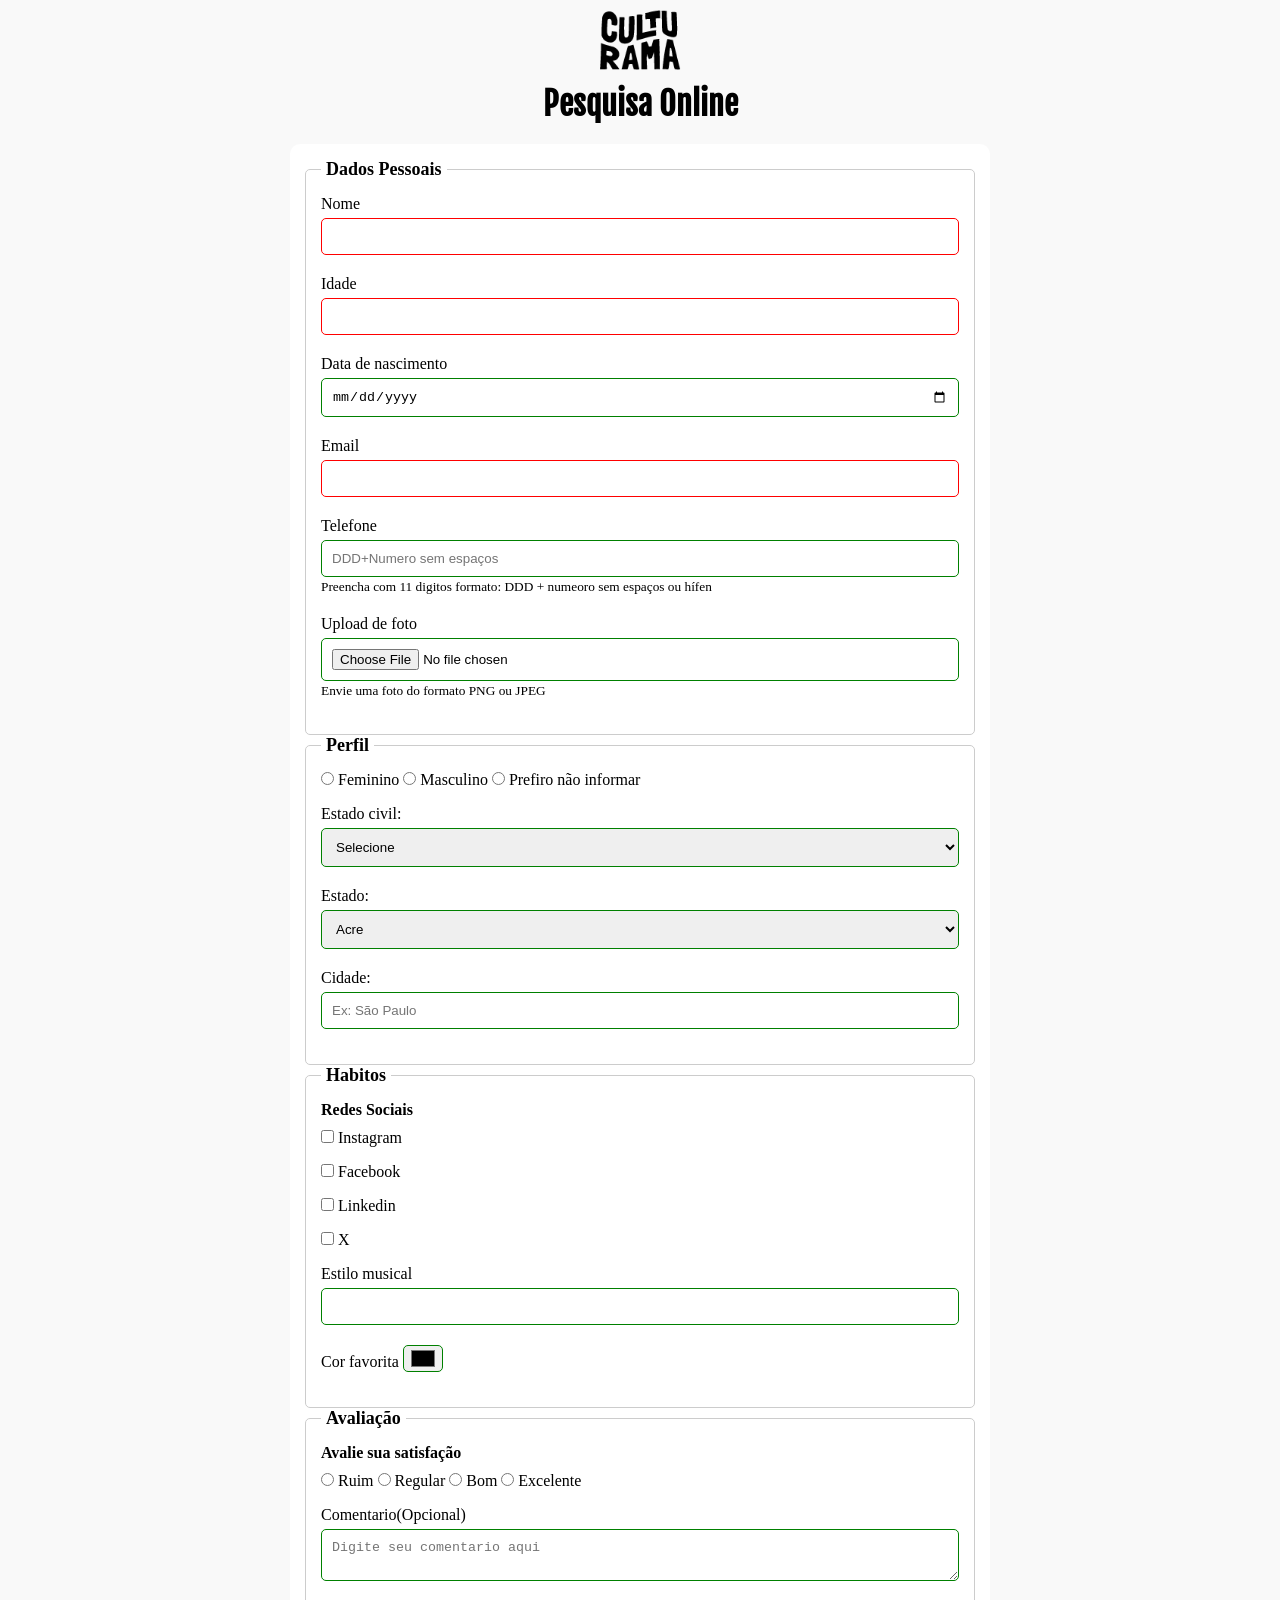
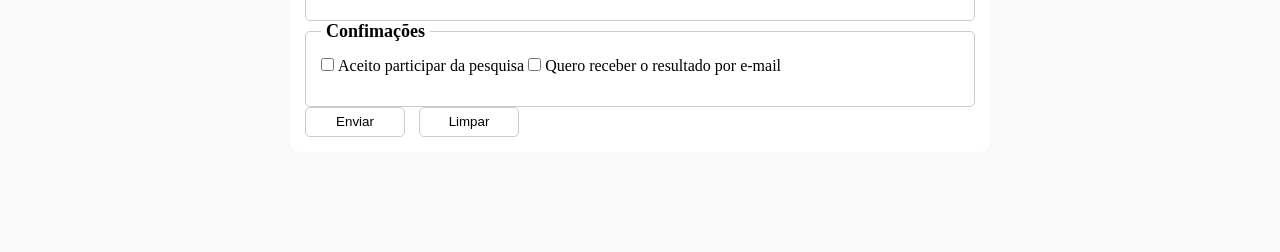
<file: index.html>
<!DOCTYPE html>
<html lang="pt-br">
<head>
    <meta charset="UTF-8">
    <meta name="viewport" content="width=device-width, initial-scale=1.0">
    <title>Pesquisa Culturama</title>
    <link rel="stylesheet" href="css/style.css">
    <link rel="shortcut icon" href="favicon.ico" type="image/x-icon">

    <link rel="preconnect" href="https://fonts.googleapis.com">
    <link rel="preconnect" href="https://fonts.gstatic.com" crossorigin>
    <link href="https://fonts.googleapis.com/css2?family=Fjalla+One&family=Poppins:ital,wght@0,100;0,200;0,300;0,400;0,500;0,600;0,700;0,800;0,900;1,100;1,200;1,300;1,400;1,500;1,600;1,700;1,800;1,900&family=Unbounded:wght@200..900&display=swap" rel="stylesheet">
    <link href="https://fonts.googleapis.com/css2?family=Fjalla+One&family=Poppins:ital,wght@0,100;0,200;0,300;0,400;0,500;0,600;0,700;0,800;0,900;1,100;1,200;1,300;1,400;1,500;1,600;1,700;1,800;1,900&family=Unbounded:wght@200..900&family=Work+Sans:ital,wght@0,100..900;1,100..900&display=swap" rel="stylesheet">
</head>
<body>
    <main>
        <header>
            <img src="images/logo-culturama.png" alt="Logo Culturama">
            <h1>Pesquisa Online</h1>
        </header>
        <section>
        <form action="pesquisa.html" method="get">
            <fieldset>
                <legend>Dados Pessoais</legend>

                <label for="name">Nome</label>
                <input id="name" type="text" name="userName" required>
                <br>
                <label for="age">Idade</label>
                <input id="age" type="number" name="userAges" min="12" max="100" required>
                <br>
                <label for="birthDate">Data de nascimento</label>
                <input id="birthDate" type="date" name="userBirthDate">
                <br>
                <label for="email">Email</label>
                <input id="email" type="email" name="userEmail" required>
                <br>
                <label for="phoneNumber">Telefone</label>
                <input id="phoneNumber" type="tel" name="userPhoneNumber" pattern="[0-9]{11}" placeholder="DDD+Numero sem espaços" aria-describedby="phoneHelp">
                <small id="phoneHelp">Preencha com 11 digitos formato: DDD + numeoro sem espaços ou hífen</small>
                <br>
                <label for="image">Upload de foto</label>
                <input id="image" type="file" accept="image/*" name="userImage" aria-describedby="imageHelp">
                <small id="imageHelp">Envie uma foto do formato PNG ou JPEG</small>
            </fieldset>

            <fieldset>
                <legend>Perfil</legend>

                <input id="fem" type="radio" name="userGender" value="Feminino">
                <label for="fem">Feminino</label>

                <input id="masc" type="radio" name="userGender" value="Masculino">
                <label for="masc">Masculino</label>

                <input id="notInfo" type="radio" name="userGender" value="notInformed">
                <label for="notInfo">Prefiro não informar</label>
                <br>    

                <label for="statusCivil">Estado civil:</label>
                <select name="maritalStatus" id="statusCivil">
                    <option value="notInformed">Selecione</option>
                    <option value="casado">Casado</option>
                    <option value="solteiro">Solteiro</option>
                    <option value="divorciado">Divorciado</option>
                    <option value="casado">União estavel</option>
                </select>
                <br>
                <label for="state">Estado:</label>
                <select name="userState" id="state">
                    <option value="AC">Acre</option>
                    <option value="AL">Alagoas</option>
                    <option value="AP">Amapá</option>
                    <option value="AM">Amazonas</option>
                    <option value="BA">Bahia</option>
                    <option value="CE">Ceará</option>
                    <option value="DF">Distrito Federal</option>
                    <option value="ES">Espírito Santo</option>
                    <option value="GO">Goiás</option>
                    <option value="MA">Maranhão</option>
                    <option value="MT">Mato Grosso</option>
                    <option value="MS">Mato Grosso do Sul</option>
                    <option value="MG">Minas Gerais</option>
                    <option value="PA">Pará</option>
                    <option value="PB">Paraíba</option>
                    <option value="PR">Paraná</option>
                    <option value="PE">Pernambuco</option>
                    <option value="PI">Piauí</option>
                    <option value="RJ">Rio de Janeiro</option>
                    <option value="RN">Rio Grande do Norte</option>
                    <option value="RS">Rio Grande do Sul</option>
                    <option value="RO">Rondônia</option>
                    <option value="RR">Roraima</option>
                    <option value="SC">Santa Catarina</option>
                    <option value="SP">São Paulo</option>
                    <option value="SE">Sergipe</option>
                    <option value="TO">Tocantins</option>
                </select>

                <label for="city">Cidade:</label>
                <input type="text" placeholder="Ex: São Paulo" name="userity" id="city">
            </fieldset>
                
            <fieldset>
                <legend>Habitos</legend>

                <p>Redes Sociais</p>
                <input id="instagram" type="checkbox" name="social" value="instagram">
                <label for="instagram">Instagram</label>
                <br>
                <input id="facebook" type="checkbox" name="social" value="facebook">
                <label for="facebook">Facebook</label>
                <br>
                <input id="linkedin" type="checkbox" name="social" value="linkedin">
                <label for="linkedin">Linkedin</label>
                <br>
                <input id="X" type="checkbox" name="social" value="X">
                <label for="X">X</label>
                <br>
                <label for="musicStyle">Estilo musical</label>
                <input list="styleTypes" type="text" id="musicStyle" name="music">
                <datalist id="styleTypes">
                    <option value="Rock">
                    <option value="Sertanejo">
                    <option value="Funk">
                    <option value="Samba">
                </datalist>
                <br>
                <label for="favoriteColor">Cor favorita</label>
                <input type="color" name="userFavoriteColor" id="favoriteColor">
            </fieldset>

            <fieldset>
                <legend>Avaliação</legend>

                <p>Avalie sua satisfação</p>
                <input type="radio" name="gradeUser" id="ruim" value="ruim">
                <label for="ruim">Ruim</label>
                <input type="radio" name="gradeUser" id="regular" value="regular">
                <label for="regular">Regular</label>
                <input type="radio" name="gradeUser" id="bom" value="boa">
                <label for="bom">Bom</label>
                <input type="radio" name="gradeUser" id="excelente" value="excelente">
                <label for="excelente">Excelente</label>
                <br>
                <label for="comment">Comentario(Opcional)</label>
                <textarea name="commentUser" id="comment" placeholder="Digite seu comentario aqui"></textarea>
            </fieldset>

            <fieldset>
                <legend>Confimações</legend>

                <input type="checkbox" name="userLGPD" id="userLPGDTerm" value="confirmed" required>
                <label for="userLPGDTerm">Aceito participar da pesquisa</label>

                <input type="checkbox" name="userGetResult" id="userResult" value="confirmed">
                <label for="userResult">Quero receber o resultado por e-mail</label>
            </fieldset>


            <button type="submit" aria-label="Enviar dados do formulario">Enviar</button>
            <button type="reset" aria-label="Limpar dados do formulario">Limpar</button>
        </form>
        </section>
    </main>
    
</body>
</html>
</file>
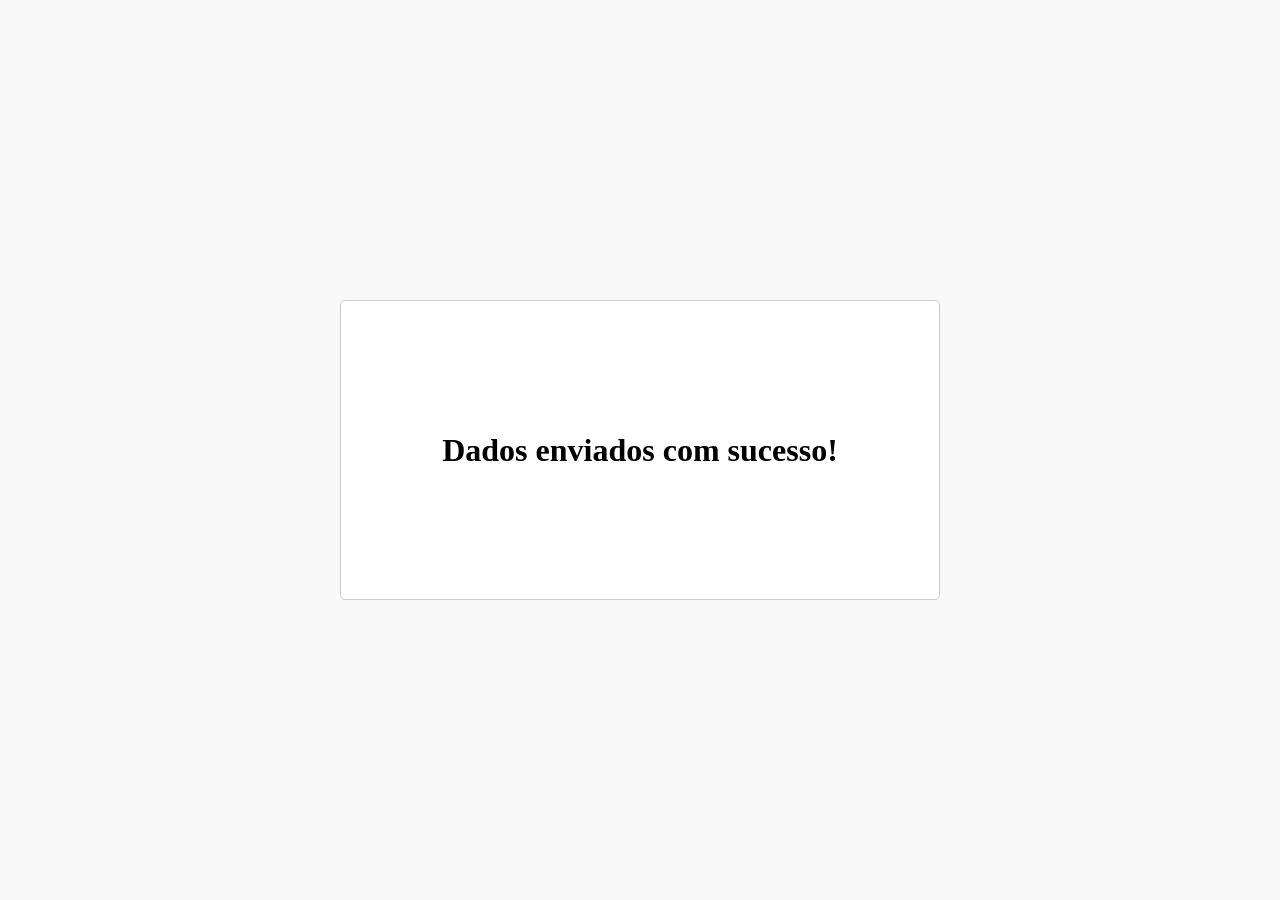
<file: pesquisa.html>
<!DOCTYPE html>
<html lang="pt-br">
<head>
    <meta charset="UTF-8">
    <meta name="viewport" content="width=device-width, initial-scale=1.0">
    <title>Sucesso</title>
    <link rel="shortcut icon" href="favicon.ico" type="image/x-icon">
    <link rel="stylesheet" href="css/sucesso.css">
</head>
<body>
    <main>
        <h1 role="alert">Dados enviados com sucesso!</h1> 
    </main>
</body>
</html>
</file>
<file: css/style.css>
*{
    padding: 0px;
    margin:0px;
    box-sizing: border-box;
}

body{
    background-color: #f9f9f9;
    font-family: 'Work sans' sans-serif;
}

main{
    width: 100%;
    max-width: 700px;
    margin: 0 auto;
}

header{
    text-align: center;
    margin-bottom: 20px;
}

img{
    width: 100px;
}

h1{
    font-family: 'Fjalla One', sans-serif;
}

p{
    font-weight: bold;
    margin-bottom: 10px;
}

form{
    background-color: #ffffff;
    padding: 15px;
    border-radius: 10px;
    margin-bottom: 100px;
}

fieldset{
    padding: 15px;
    border: 1px solid #cccccc;
    border-radius: 5px;
}

legend{
    font-weight: bold;
    font-size: 18px;
    padding:0 5px;
}

label{
    display: inline-block;
    margin-bottom:5px ;
}

input, select, textarea{
    width: 100%;
    padding: 10px;
    margin-bottom: 20px;
    border: 1px solid #cccccc;
    border-radius: 5px;
}

textarea{
    min-width: 100px;
}

input[type="radio"],
input[type="checkbox"]{
    width: auto;
}

input[type="color"]{
    width: 40px;
    padding: 0 5px;
}

input[type="tel"], input[type="file"]{
    margin-bottom: 0;
}

small{
    display: inline-block;
    margin-bottom: 20px;
}

input:invalid,
select:invalid,
textarea:invalid{
    border-color: red;
}

input:valid,
select:valid,
textarea:valid{
    border-color: green;
}

button{
    width: 100px;
    height: 30px;
    margin-right: 10px;
    background-color: #ffffff;
    border: 1px solid #cccccc;
    border-radius: 5px;
    cursor: pointer;
}

button[type="submit"]:hover{
    background-color: green;
    color: #ffffff;
}

button[type="reset"]:hover{
    background-color: orangered;
    color: #ffffff;
}
</file>
<file: css/sucesso.css>
*{
    margin: 0px;
    padding: 0xp;
    box-sizing: border-box;
}

body{
    background-color: #f9f9f9;
}
main{
    display: flex;
    background-color: #ffffff;
    justify-content: center;
    align-items: center;
    width: 600px;
    height: 300px;    
    margin: 300px auto;
    border: 1px solid #cccccc;
    border-radius: 5px;
}
</file>
